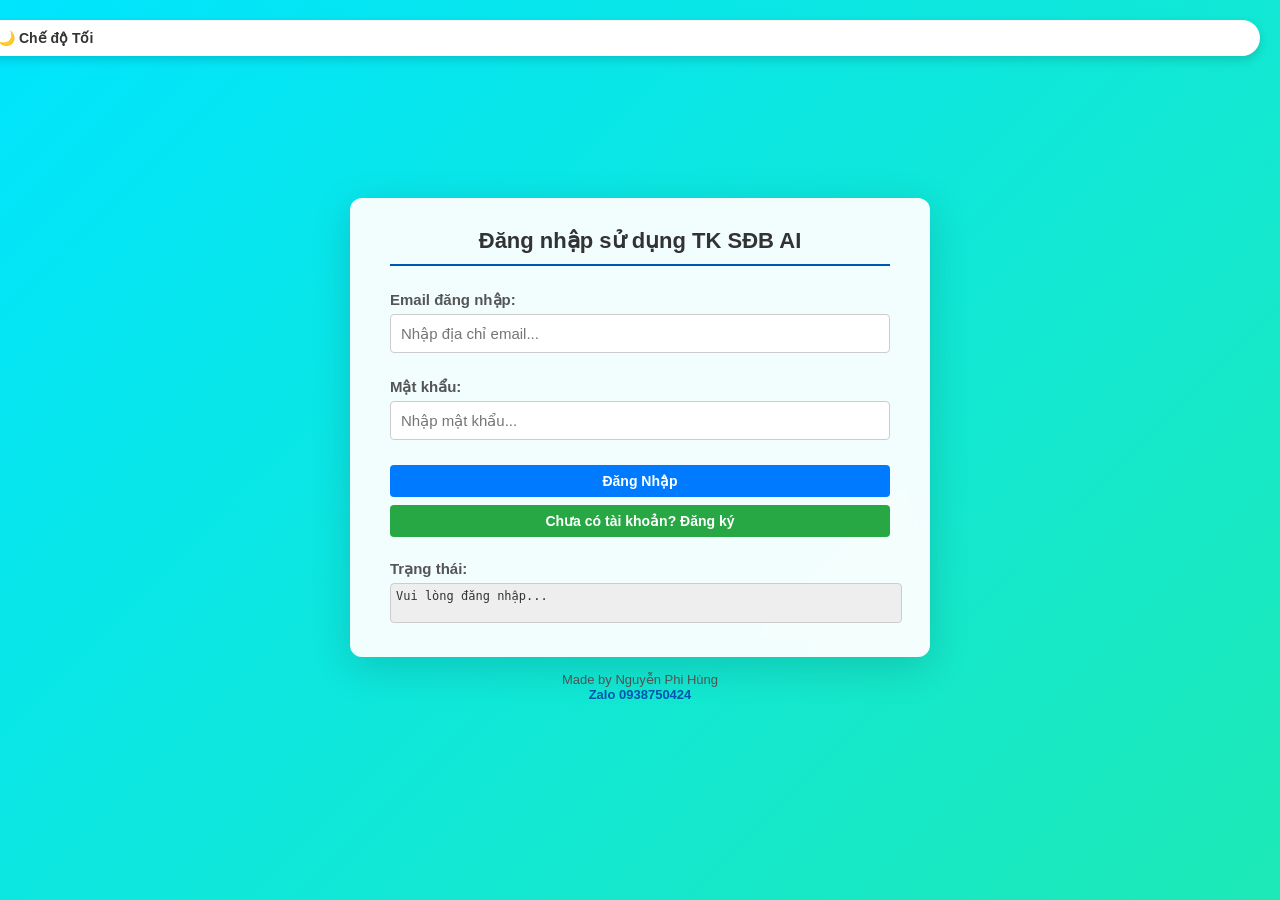
<file: index.html>
<!DOCTYPE html>
<html lang="vi">

<head>
    <meta charset="UTF-8">
    <meta name="viewport" content="width=device-width, initial-scale=1.0">
    <title>SĐB AI Tool</title>
    <link rel="stylesheet" href="styles.css">
    <style>
        /* Override CSS cho phiên bản Web App chạy trên Vercel */
        :root {
            --bg-body: linear-gradient(135deg, #00e5ff 0%, #1de9b6 100%);
            /* Màu xanh lơ tuyệt đẹp */
            --bg-container: rgba(255, 255, 255, 0.95);
            --text-main: #333;
            --text-label: #555;
            --bg-input: #fff;
            --border-input: #ccc;
            --text-input: #000;
            --bg-textarea: #eee;
            --line-title: #0056b3;
            --shadow-box: rgba(0, 0, 0, 0.15);
            --btn-theme-bg: #fff;
            --btn-theme-text: #333;
            --copyright-text: #555;
            --status-text: #333;
        }

        body.dark-mode {
            --bg-body: linear-gradient(135deg, #0f2027 0%, #203a43 50%, #2c5364 100%);
            /* Xanh tối / Xám sâu */
            --bg-container: rgba(30, 34, 43, 0.95);
            --text-main: #f0f0f0;
            --text-label: #bbb;
            --bg-input: #2a2d35;
            --border-input: #555;
            --text-input: #fff;
            --bg-textarea: #2a2d35;
            --line-title: #00e5ff;
            --shadow-box: rgba(0, 0, 0, 0.6);
            --btn-theme-bg: #2a2d35;
            --btn-theme-text: #00e5ff;
            --copyright-text: #aaa;
            --status-text: #fff;
        }

        body {
            width: 100%;
            height: 100vh;
            margin: 0;
            padding: 0;
            display: flex;
            flex-direction: column;
            align-items: center;
            justify-content: center;
            background: var(--bg-body) !important;
            color: var(--text-main);
            transition: background 0.5s ease;
        }

        .container {
            width: 500px;
            /* Làm khung to hơn bản tiện ích */
            max-width: 90%;
            background: var(--bg-container) !important;
            padding: 30px 40px;
            border-radius: 12px;
            box-shadow: 0 10px 40px var(--shadow-box) !important;
            backdrop-filter: blur(10px);
            transition: all 0.3s ease;
        }

        h2 {
            font-size: 22px;
            margin-bottom: 25px;
            color: var(--text-main) !important;
            border-bottom-color: var(--line-title) !important;
        }

        label {
            font-size: 15px;
            color: var(--text-label) !important;
        }

        input[type="text"],
        input[type="password"],
        input[type="file"] {
            font-size: 15px;
            padding: 10px;
            width: calc(100% - 22px);
            margin-bottom: 10px;
            background-color: var(--bg-input) !important;
            color: var(--text-input) !important;
            border-color: var(--border-input) !important;
        }

        textarea {
            background-color: var(--bg-textarea) !important;
            color: var(--status-text) !important;
            border-color: var(--border-input) !important;
        }

        .copyright {
            margin-top: 25px;
            font-size: 14px;
            color: var(--copyright-text) !important;
        }

        #themeToggleBtn {
            position: absolute;
            top: 20px;
            right: 20px;
            padding: 10px 18px;
            border-radius: 20px;
            background: var(--btn-theme-bg);
            color: var(--btn-theme-text);
            box-shadow: 0 4px 10px var(--shadow-box);
            border: none;
            font-weight: bold;
            font-size: 14px;
            cursor: pointer;
            display: flex;
            align-items: center;
            gap: 8px;
            transition: all 0.3s ease;
            z-index: 1000;
        }

        #themeToggleBtn:hover {
            transform: scale(1.05);
        }
    </style>
</head>

<body>
    <!-- Nút Dark Mode -->
    <button id="themeToggleBtn">🌙 Chế độ Tối</button>

    <!-- Login Section -->
    <div class="container" id="loginSection">
        <h2>Đăng nhập sử dụng TK SĐB AI</h2>
        <div class="form-group">
            <label for="loginEmail">Email đăng nhập:</label>
            <input type="text" id="loginEmail" placeholder="Nhập địa chỉ email...">
        </div>
        <div class="form-group">
            <label for="loginPassword">Mật khẩu:</label>
            <input type="password" id="loginPassword" placeholder="Nhập mật khẩu...">
        </div>
        <button id="loginBtn" class="primary">Đăng Nhập</button>
        <button id="showRegisterBtn" class="secondary">Chưa có tài khoản? Đăng ký</button>
        <div class="status-box">
            <label>Trạng thái:</label>
            <textarea id="loginStatusArea" readonly rows="2">Vui lòng đăng nhập...</textarea>
        </div>
    </div>

    <!-- Register Section -->
    <div class="container" id="registerSection" style="display: none;">
        <h2>Đăng Ký Tài Khoản</h2>
        <div class="form-group">
            <label for="regEmail">Email:</label>
            <input type="text" id="regEmail" placeholder="Nhập email...">
        </div>
        <div class="form-group">
            <label for="regPassword">Mật khẩu:</label>
            <input type="password" id="regPassword" placeholder="Nhập mật khẩu...">
        </div>
        <div class="form-group">
            <label for="regRepassword">Nhắc lại mật khẩu:</label>
            <input type="password" id="regRepassword" placeholder="Nhập lại mật khẩu...">
        </div>
        <button id="registerBtn" class="primary">Đăng Ký</button>
        <button id="showLoginBtn" class="secondary">Đã có tài khoản? Đăng nhập ngay</button>
        <div class="status-box">
            <label>Trạng thái:</label>
            <textarea id="regStatusArea" readonly rows="2">Vui lòng nhập thông tin...</textarea>
        </div>
    </div>

    <!-- Main App Section -->
    <div class="container" id="mainSection" style="display: none;">
        <div id="loggedInUserDisplay"
            style="text-align: right; font-size: 12px; font-weight: bold; color: #555; margin-bottom: 5px; padding-bottom: 5px; border-bottom: 1px dashed #ccc;">
        </div>
        <h2>Thống Kê SĐB - AI TKB</h2>

        <div class="form-group">
            <label for="apiKey">Gemini 3 Flash Preview API Key:</label>
            <input type="password" id="apiKey" placeholder="Nhập API Key vào đây...">
            <button id="saveKeyBtn">Lưu Key</button>
        </div>

        <div class="form-group">
            <label for="excelFile">1. Tải lên File Excel Thiếu tiết:</label>
            <input type="file" id="excelFile" accept=".xlsx, .xls">
        </div>

        <div class="form-group">
            <label for="pdfFile">2. Tải lên File TKB (PDF hoặc Excel):</label>
            <input type="file" id="pdfFile" accept="application/pdf, .xlsx, .xls">
        </div>

        <div class="actions">
            <button id="processBtn" class="primary">Bắt đầu Tích hợp & Xuất Excel</button>
            <button id="logoutBtn"
                style="background-color: #dc3545; color: white; display: block; margin-top: 10px;">Đăng Xuất</button>
        </div>

        <div class="status-box">
            <label>Trạng thái:</label>
            <textarea id="statusArea" readonly rows="5">Chưa bắt đầu...</textarea>
        </div>
    </div>

    <div class="copyright" style="text-align: center; margin-top: 15px; font-size: 13px; color: #555;">
        Made by Nguyễn Phi Hùng <br>
        <span style="color: #0056b3; font-weight: bold;">Zalo 0938750424</span>
    </div>

    <!-- Include local scripts for extension compatibility -->
    <script src="pdf.min.js"></script>
    <script src="xlsx.full.min.js"></script>
    <script src="app.js"></script>
</body>

</html>
</file>
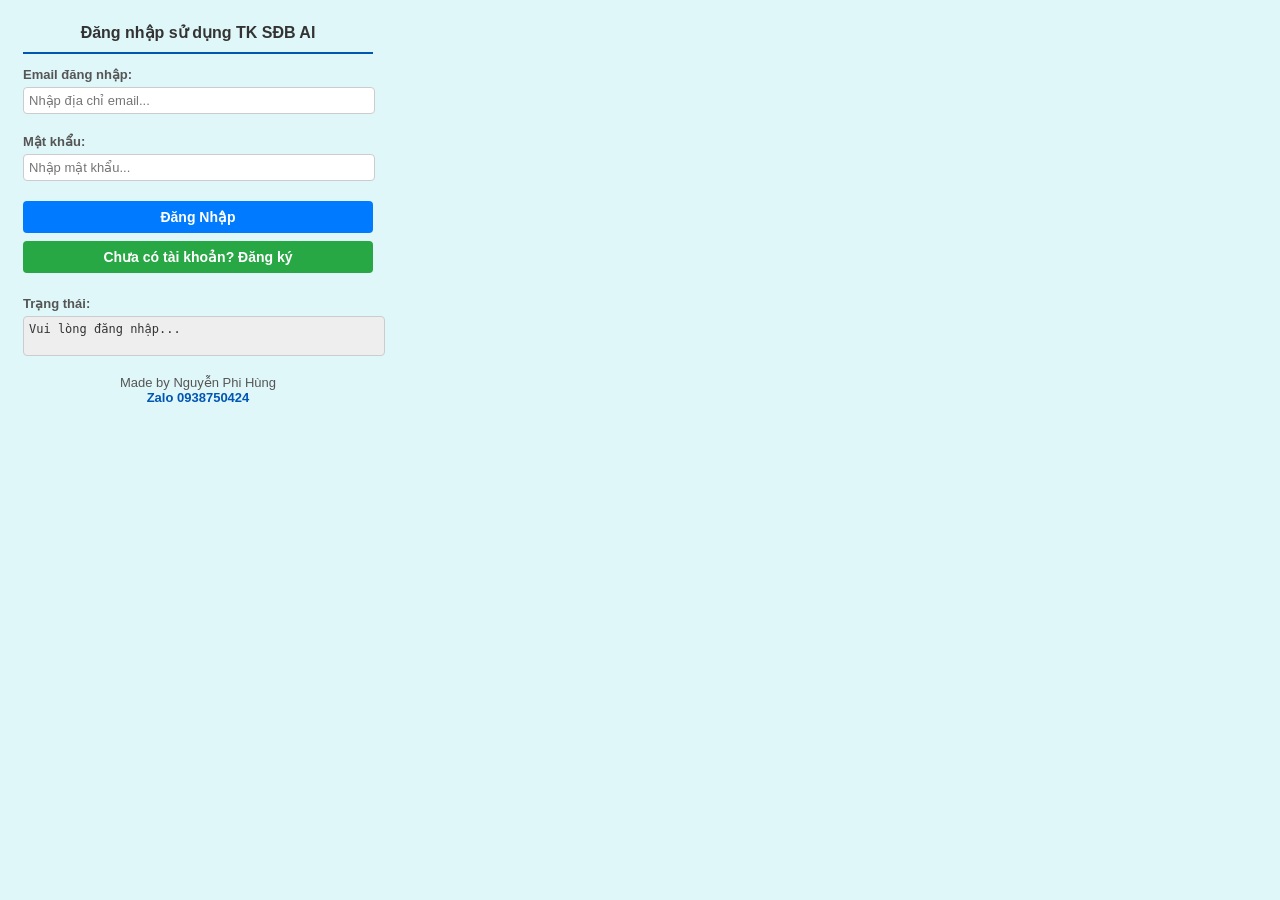
<file: popup.html>
<!DOCTYPE html>
<html lang="vi">

<head>
    <meta charset="UTF-8">
    <meta name="viewport" content="width=device-width, initial-scale=1.0">
    <title>SĐB AI Tool</title>
    <link rel="stylesheet" href="styles.css">
</head>

<body>
    <!-- Login Section -->
    <div class="container" id="loginSection">
        <h2>Đăng nhập sử dụng TK SĐB AI</h2>
        <div class="form-group">
            <label for="loginEmail">Email đăng nhập:</label>
            <input type="text" id="loginEmail" placeholder="Nhập địa chỉ email...">
        </div>
        <div class="form-group">
            <label for="loginPassword">Mật khẩu:</label>
            <input type="password" id="loginPassword" placeholder="Nhập mật khẩu...">
        </div>
        <button id="loginBtn" class="primary">Đăng Nhập</button>
        <button id="showRegisterBtn" class="secondary">Chưa có tài khoản? Đăng ký</button>
        <div class="status-box">
            <label>Trạng thái:</label>
            <textarea id="loginStatusArea" readonly rows="2">Vui lòng đăng nhập...</textarea>
        </div>
    </div>

    <!-- Register Section -->
    <div class="container" id="registerSection" style="display: none;">
        <h2>Đăng Ký Tài Khoản</h2>
        <div class="form-group">
            <label for="regEmail">Email:</label>
            <input type="text" id="regEmail" placeholder="Nhập email...">
        </div>
        <div class="form-group">
            <label for="regPassword">Mật khẩu:</label>
            <input type="password" id="regPassword" placeholder="Nhập mật khẩu...">
        </div>
        <div class="form-group">
            <label for="regRepassword">Nhắc lại mật khẩu:</label>
            <input type="password" id="regRepassword" placeholder="Nhập lại mật khẩu...">
        </div>
        <button id="registerBtn" class="primary">Đăng Ký</button>
        <button id="showLoginBtn" class="secondary">Đã có tài khoản? Đăng nhập ngay</button>
        <div class="status-box">
            <label>Trạng thái:</label>
            <textarea id="regStatusArea" readonly rows="2">Vui lòng nhập thông tin...</textarea>
        </div>
    </div>

    <!-- Main App Section -->
    <div class="container" id="mainSection" style="display: none;">
        <div id="loggedInUserDisplay"
            style="text-align: right; font-size: 12px; font-weight: bold; color: #555; margin-bottom: 5px; padding-bottom: 5px; border-bottom: 1px dashed #ccc;">
        </div>
        <h2>Thống Kê SĐB - AI TKB</h2>

        <div class="form-group">
            <label for="apiKey">Gemini 3 Flash Preview API Key:</label>
            <input type="password" id="apiKey" placeholder="Nhập API Key vào đây...">
            <button id="saveKeyBtn">Lưu Key</button>
        </div>

        <div class="form-group">
            <label for="excelFile">1. Tải lên File Excel Thiếu tiết:</label>
            <input type="file" id="excelFile" accept=".xlsx, .xls">
        </div>

        <div class="form-group">
            <label for="pdfFile">2. Tải lên File TKB (PDF):</label>
            <input type="file" id="pdfFile" accept="application/pdf">
        </div>

        <div class="actions">
            <button id="processBtn" class="primary">Bắt đầu Tích hợp & Xuất Excel</button>
            <button id="logoutBtn"
                style="background-color: #dc3545; color: white; display: block; margin-top: 10px;">Đăng Xuất</button>
        </div>

        <div class="status-box">
            <label>Trạng thái:</label>
            <textarea id="statusArea" readonly rows="5">Chưa bắt đầu...</textarea>
        </div>
    </div>

    <div class="copyright" style="text-align: center; margin-top: 15px; font-size: 13px; color: #555;">
        Made by Nguyễn Phi Hùng <br>
        <span style="color: #0056b3; font-weight: bold;">Zalo 0938750424</span>
    </div>

    <!-- Include local scripts for extension compatibility -->
    <script src="pdf.min.js"></script>
    <script src="xlsx.full.min.js"></script>
    <script src="popup.js"></script>
</body>

</html>
</file>
<file: styles.css>
body {
    font-family: Arial, sans-serif;
    padding: 15px;
    width: 350px;
    background-color: #e0f7fa;
    /* Màu xanh lơ nhạt */
}

h2 {
    font-size: 16px;
    color: #333;
    margin-top: 0;
    text-align: center;
    border-bottom: 2px solid #0056b3;
    padding-bottom: 10px;
}

.form-group {
    margin-bottom: 15px;
}

label {
    display: block;
    font-size: 13px;
    margin-bottom: 5px;
    color: #555;
    font-weight: bold;
}

input[type="text"],
input[type="password"],
input[type="file"] {
    width: calc(100% - 10px);
    padding: 5px;
    font-size: 13px;
    margin-bottom: 5px;
    border: 1px solid #ccc;
    border-radius: 4px;
}

button {
    width: 100%;
    padding: 8px;
    margin-bottom: 8px;
    border: none;
    border-radius: 4px;
    cursor: pointer;
    font-size: 14px;
    font-weight: bold;
}

button:hover {
    opacity: 0.9;
}

button:disabled {
    background-color: #ccc;
    cursor: not-allowed;
}

.primary {
    background-color: #007bff;
    color: white;
}

.secondary {
    background-color: #28a745;
    color: white;
}

.status-box {
    margin-top: 15px;
}

textarea {
    width: 100%;
    font-size: 12px;
    border: 1px solid #ccc;
    padding: 5px;
    border-radius: 4px;
    background-color: #eee;
    color: #333;
    resize: none;
}
</file>
